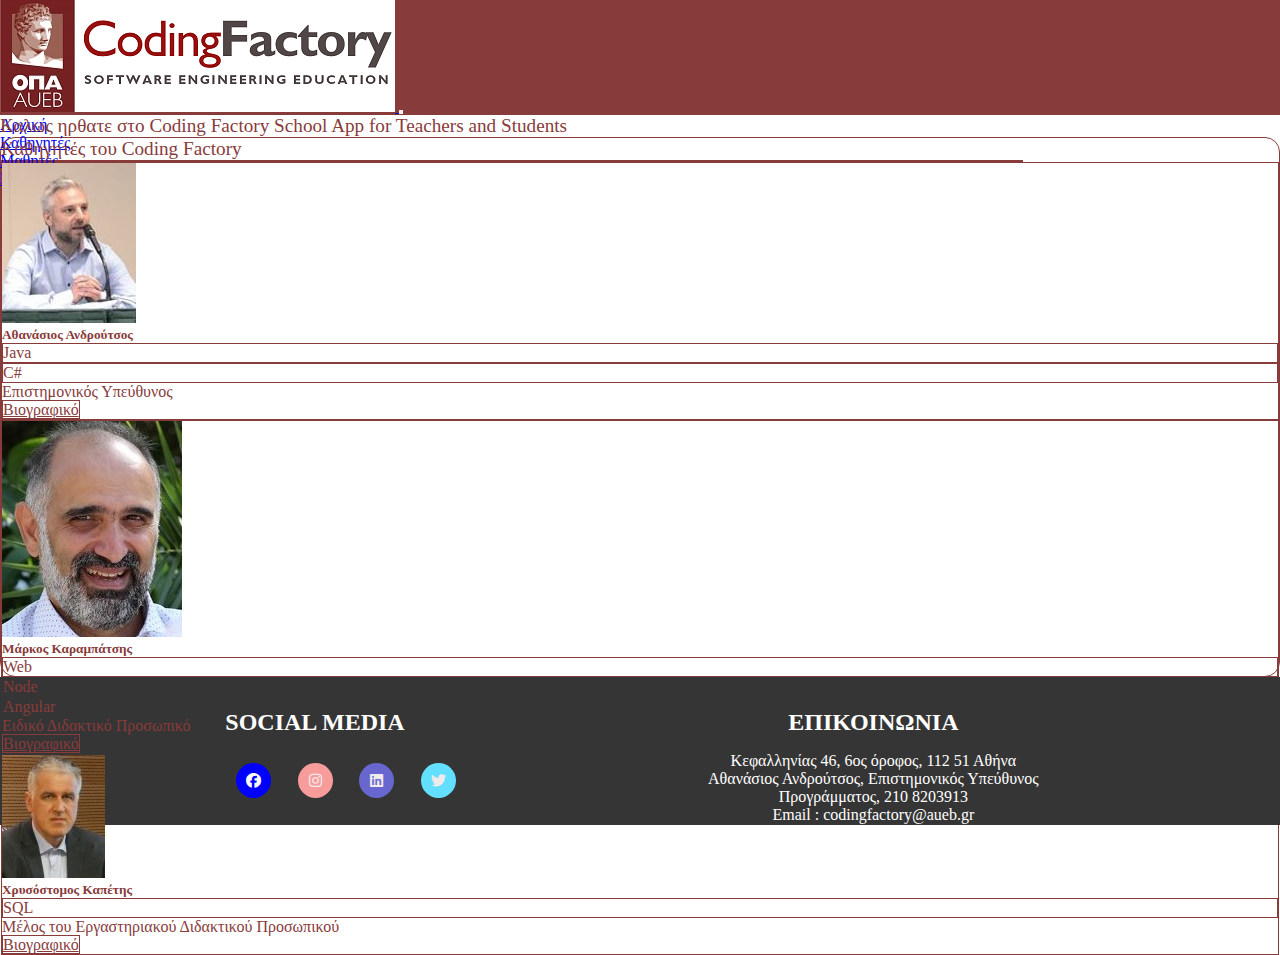
<file: files/html/home.html>
<!DOCTYPE html>
<html lang="en">
  <head>
    <meta charset="UTF-8" />
    <meta name="viewport" content="width=device-width, initial-scale=1.0" />
    <title>Coding Factory</title>
    <link rel="stylesheet" href="../css/home.css" />
    <link
      rel="stylesheet"
      href="https://cdnjs.cloudflare.com/ajax/libs/font-awesome/6.7.2/css/all.min.css"
      integrity="sha512-Evv84Mr4kqVGRNSgIGL/F/aIDqQb7xQ2vcrdIwxfjThSH8CSR7PBEakCr51Ck+w+/U6swU2Im1vVX0SVk9ABhg=="
      crossorigin="anonymous"
      referrerpolicy="no-referrer"
    />
    <link
      href="https://cdn.jsdelivr.net/npm/bootstrap@5.3.5/dist/css/bootstrap.min.css"
      rel="stylesheet"
      integrity="sha384-SgOJa3DmI69IUzQ2PVdRZhwQ+dy64/BUtbMJw1MZ8t5HZApcHrRKUc4W0kG879m7"
      crossorigin="anonymous"
    />
  </head>
  <body>
    <div class="contaier-fluid px-0">
        <!--Navbar  -->
        <nav class="navbar navbar-expand-lg navbar-dark shadow sticky-top">
            <div class="container-fluid">
                <a class="navbar-brand " href="#">
                    <!-- <span class=" h3 fw-bold  text-white ">Pavlos Vergoulis</span> -->
                     <img src="../images/logo.png" alt="">
                </a>
                <button class="navbar-toggler" type="button" data-bs-toggle="collapse" data-bs-target="#navbarNav"
                    aria-controls="navbarNav" aria-expanded="false" aria-label="Toggle navigation">
                    <span class="navbar-toggler-icon "></span>
                </button>
                <div class="collapse navbar-collapse justify-content-end" id="navbarNav">
                    <ul class="navbar-nav">
                        <li class="nav-item ">
                            <a href="./home.html" class="nav-link me-lg-3 text-white hover-menu"><span class="d-inline-block ">Αρχική</span></a>
                        </li>
                        <li class="nav-item">
                            <a href="./teachers.html" class="nav-link me-lg-3 text-white hover-menu"><span class=" d-inline-block ">Καθηγητές</span></a>
                        </li>
                        <li class="nav-item">
                            <a href="./students.html" class="nav-link me-lg-3 text-white hover-menu"><span class="d-inline-block ">Μαθητές</span></a>
                        </li>
                        <li class="nav-item">
                            <a href="../index.html" class="nav-link me-lg-3 text-white hover-menu"><span class="d-inline-block  ">Logout</span></a>
                        </li>
                    </ul>
                </div>
            </div>
        </nav>

       
        <p class="text-center myP fs-4 pt-2 ">
          Καλως ηρθατε στο Coding Factory School App for Teachers and Students
        </p>
      <div class="container mt-5 mb-2 pt-2">
          <div class="teachers fs-5 text-center">
              <p class="myP">Καθηγητές του Coding Factory</p>
          </div>
          <div class="myHr w-100"></div>
        <div class="row">
          <div class="col-lg-3 mx-auto ">
              <div class="card h-100 shadow-lg  bg-light pt-2 my-border mt-2">
                  <img src="../images/IP_androutsos.jpg" alt="Pokedex project" class="card-img-top w-50 rounded mx-auto mt-2">
                  <div class="card-body ">
                      <h5 class="card-title mb-3 text-center">Αθανάσιος Ανδρούτσος</h5>
                      <div class="mb-2 text-center ">
                          <div class="badge rouded-pill ">Java</div>
                          <div class="badge rouded-pill">C#</div>
                      </div>
                      <p class="card-text text-center">
                          Επιστημονικός Υπεύθυνος
                      </p>
                  </div>
                  <div class="card-footer bg-trasnparent mx-auto w-100 text-center">
                      <a href="https://diaviou.aueb.gr/tutors/1426-%CE%91%CE%BD%CE%B4%CF%81%CE%BF%CF%8D%CF%84%CF%83%CE%BF%CF%82-%CE%91%CE%B8%CE%B1%CE%BD%CE%AC%CF%83%CE%B9%CE%BF%CF%82-947" target="_blank"
                          class="btn  btn-sm text-uppercase my-border">Βιογραφικό</a>
                  </div>
              </div>
          </div>

          <div class="col-lg-3 mx-auto ">
            <div class="card h-100 shadow-lg  bg-light pt-2 my-border mt-2">
                <img src="../images/IP_karampatsis.jpg" alt="Pokedex project" class="card-img-top w-50 rounded mx-auto mt-2">
                <div class="card-body ">
                    <h5 class="card-title mb-3 text-center">Μάρκος Καραμπάτσης</h5>
                    <div class="mb-2 text-center ">
                        <div class="badge rouded-pill ">Web</div>
                        <div class="badge rouded-pill">Node</div>
                        <div class="badge rouded-pill">Angular</div>
                    </div>
                    <p class="card-text text-center">
                      Ειδικό Διδακτικό Προσωπικό
                    </p>
                </div>
                <div class="card-footer bg-trasnparent mx-auto w-100 text-center">
                    <a href="https://diaviou.aueb.gr/tutors/1500-%CE%9A%CE%B1%CF%81%CE%B1%CE%BC%CF%80%CE%AC%CF%84%CF%83%CE%B7%CF%82-%CE%9C%CE%AC%CF%81%CE%BA%CE%BF%CF%82-950" target="_blank"
                        class="btn  btn-sm text-uppercase my-border">Βιογραφικό</a>
                </div>
            </div>
        </div>

            <div class="col-lg-3 mx-auto ">
              <div class="card h-100 shadow-lg  bg-light pt-2 my-border mt-2">
                  <img src="../images/IP_kapetis.jpg" alt="Pokedex project" class="card-img-top w-50 rounded mx-auto mt-2">
                  <div class="card-body ">
                      <h5 class="card-title mb-3 text-center">Χρυσόστομος Καπέτης</h5>
                      <div class="mb-2 text-center ">
                          <div class="badge rouded-pill ">SQL</div>
                          
                      </div>
                      <p class="card-text text-center">
                        Μέλος του Εργαστηριακού Διδακτικού Προσωπικού
                      </p>
                  </div>
                  <div class="card-footer bg-trasnparent mx-auto w-100 text-center">
                      <a href="https://www.aueb.gr/el/faculty_page/%CE%BA%CE%B1%CF%80%CE%B5%CF%84%CE%B7%CF%83-%CF%87%CF%81%CF%85%CF%83%CE%BF%CF%83%CF%84%CE%BF%CE%BC%CE%BF%CF%83" target="_blank"
                          class="btn  btn-sm text-uppercase my-border">Βιογραφικό</a>
                  </div>
              </div>
          </div>

      </div>


      </div>   


    </div>

   
      <footer class="footer">
        <div class="social-div">
            <h2>SOCIAL MEDIA</h1>
                <span class="social-fb"> <a href="https://www.facebook.com/auebcodingfactory"><i
                            class="fa-brands fa-facebook fb"></i></a></span>
                <span class="social-insta"> <a href="https://www.instagram.com/auebcodingfactory"><i
                            class="fa-brands fa-instagram insta"></i></a></span>
                <span class="social-link"> <a href="https://www.linkedin.com/company/aueb-coding-factory"><i
                            class="fa-brands fa-linkedin link"></i></a></span>
                <span class="social-twit"> <a href="https://x.com/auebcodingfacto"><i
                            class="fa-brands fa-twitter twi"></i></a></span>
        </div>
        <div class="contact">
            <h2>ΕΠΙΚΟΙΝΩΝΙΑ</h1>
                <p> <a
                        href="https://www.google.com/maps/place/%CE%9A%CE%B5%CF%86%CE%B1%CE%BB%CE%BB%CE%B7%CE%BD%CE%AF%CE%B1%CF%82+46,+%CE%91%CE%B8%CE%AE%CE%BD%CE%B1+112+51/@37.9992693,23.7305854,17z/data=!3m1!4b1!4m5!3m4!1s0x14a1a2cec5f92fc1:0x59024e20136e3d8e!8m2!3d37.9992651!4d23.7327741?shorturl=1">Κεφαλληνίας
                        46, 6ος όροφος, 112 51 Αθήνα</a></p>
                <p> Αθανάσιος Ανδρούτσος, Επιστημονικός Υπεύθυνος <br> Προγράμματος, 210 8203913</p>
                <p>Email : codingfactory@aueb.gr</p>
        </div>

    </footer>
  </div>

   
    
  

    <script
      src="https://cdn.jsdelivr.net/npm/bootstrap@5.3.5/dist/js/bootstrap.bundle.min.js"
      integrity="sha384-k6d4wzSIapyDyv1kpU366/PK5hCdSbCRGRCMv+eplOQJWyd1fbcAu9OCUj5zNLiq"
      crossorigin="anonymous"
    ></script>
  </body>
</html>
</file>
<file: files/css/home.css>
*{
    margin: 0;
    padding: 0;
    box-sizing: border-box;
}

.navbar{
    background-color: rgb(136, 59, 59);
    height: 115px;
}

.container{
    border: 1px solid rgb(136, 59, 59);;
    /* background-color: rgb(136, 59, 59); */
    border-radius: 15px;
    width: 100;
   height: 60vh;
}

.myP{
    color: rgb(136, 59, 59);
    font-size: larger;
}


.myHr{
    width: 80%;
    height: 2px;
    background-color:rgb(136, 59, 59); ;
}
.my-border{
    border: 1px solid rgb(136, 59, 59)!important;
    color:rgb(136, 59, 59)!important;
}

.badge{
    border: 1px solid rgb(136, 59, 59)!important;
    color:rgb(136, 59, 59)!important;
}
.footer{
    padding-top: 2rem;
    background-color: rgb(54, 53, 53);
    display: flex;
    justify-content: space-evenly;
    height: auto;
}

.footer div h2 {
    color: white;
    margin-bottom: 1rem;
}

.social-div{
    
    margin-bottom: 1rem;
    
}

.social-fb {
    margin: 0.7rem;
    display: inline-block;
    width: 35px;
    height: 35px;
    border-radius: 50%;
    line-height: 35px;
    background-color: blue;
    text-align: center;
    transition: 0.5s;
}

.social-insta{
    margin: 0.7rem;
    display: inline-block;
    width: 35px;
    height: 35px;
    border-radius: 50%;
    line-height: 35px;
    background-color: rgb(248, 155, 155);;
    text-align: center;
    transition: 0.5s;
}

.social-link{
    margin: 0.7rem;
    display: inline-block;
    width: 35px;
    height: 35px;
    border-radius: 50%;
    line-height: 35px;
    background-color: rgb(103, 103, 207);
    text-align: center;
    transition: 0.5s;
}


.social-twit{
    margin: 0.7rem;
    display: inline-block;
    width: 35px;
    height: 35px;
    border-radius: 50%;
    line-height: 35px;
    background-color: rgb(99, 224, 255);
    text-align: center;
    transition: 0.5s;
}

.fb{
    color: white;
    font-size: 15px;  
}

.insta {
    font-size: 15px;
    color: rgb(240, 234, 235);
}

.link {
    font-size: 15px;
    color: rgb(240, 234, 235);
}


.twi {
    font-size: 15px;
    color: rgb(240, 234, 235);
}


.contact{
  
    text-align: center;
    padding-right: 1rem;
    padding-left: 1rem;
}

.contact p a {
    text-decoration: none;
    color: white;
}
.contact p{
    color: white
}

.social-insta:hover{
    transform: scale(1.2);
}
.social-fb:hover{
    transform: scale(1.2);
}
.social-link:hover{
    transform: scale(1.2);
}
.social-twit:hover{
    transform: scale(1.2);
}


@media (max-width:700px){
    .footer {
        display: block;
    }
    .social-div {
        text-align: center;
    }
   
}
</file>
